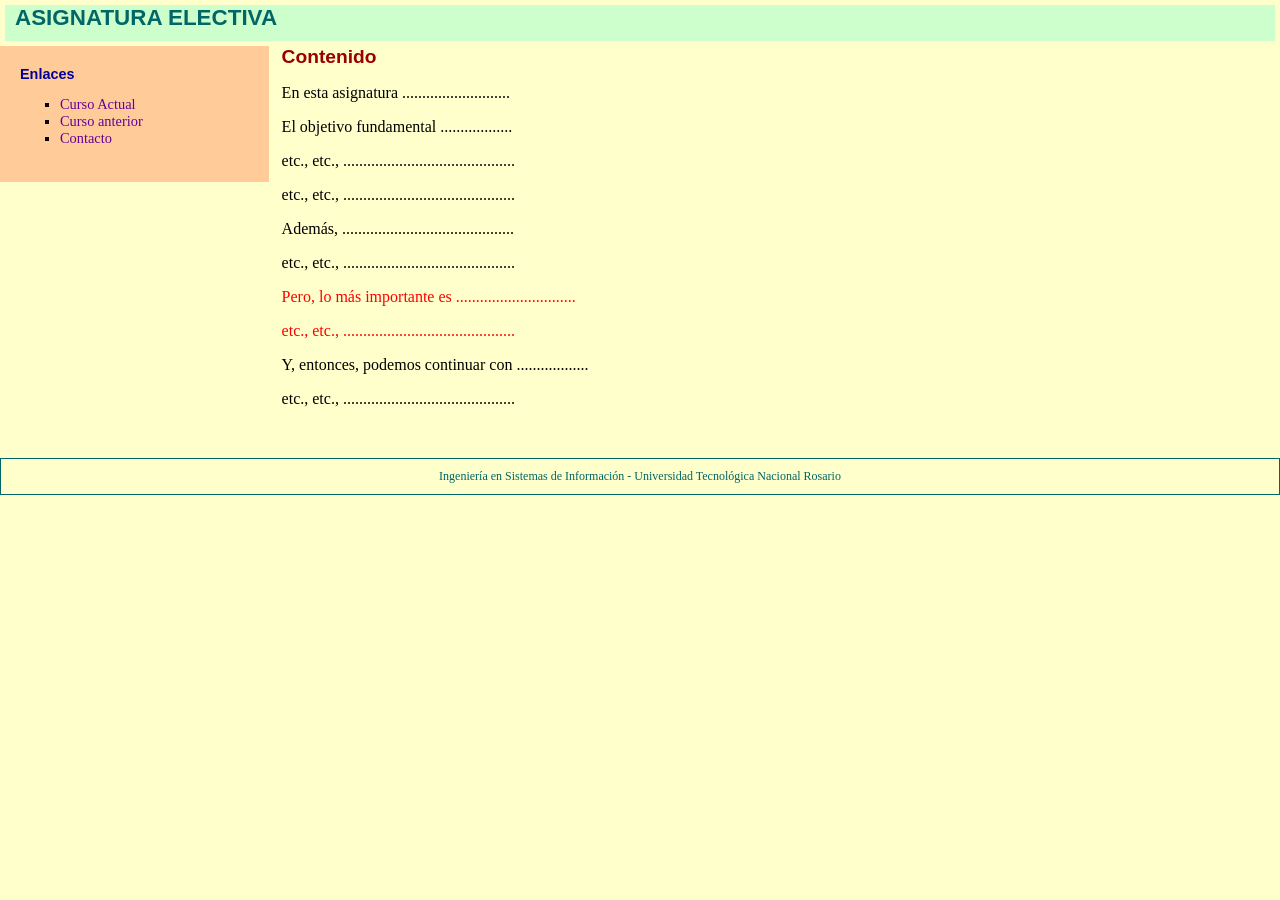
<file: Práctica 2 - CSS/principal.html>
<!DOCTYPE HTML PUBLIC "-//W3C//DTD HTML 4.01 Transitional//EN"
  "http://www.w3.org/TR/html4/loose.dtd">

<html lang="es">
<head>
  <meta http-equiv="Content-Type" content="text/html; charset=UTF-8">
  <title>Página Principal</title>
  <link rel="stylesheet" href="estilo2.css">
</head>

<body>

  <div id="encabezado">
    <h1>ASIGNATURA ELECTIVA</h1>
  </div>

  <div id="contenido">
    <h2>Contenido</h2>

    <p>En esta asignatura ...........................</p>
    <p>El objetivo fundamental ..................</p>
    <p>etc., etc., ...........................................</p>
    <p>etc., etc., ...........................................</p>
    <p>Además, ...........................................</p>
    <p>etc., etc., ...........................................</p>

    <p class="resaltado">
      Pero, lo más importante es ..............................
    </p>
    <p class="resaltado">
      etc., etc., ...........................................
    </p>

    <p>Y, entonces, podemos continuar con ..................</p>
    <p>etc., etc., ...........................................</p>
    <p>&nbsp;</p>
  </div>

  <div id="menu">
    <h3>Enlaces</h3>

    <ul class="vineta">
      <li>
        <a href="http://www.e-style.com.ar/moodle" target="_blank">
          Curso Actual
        </a>
      </li>
      <li>
        <a href="http://www.e-style.com.ar/logica" target="_blank">
          Curso anterior
        </a>
      </li>
      <li>
        <a href="http://www.e-style.com.ar/ntedu/consultas.htm"
           target="_blank">
          Contacto
        </a>
      </li>
    </ul>
  </div>

  <div id="pie" class="estilopie">
    Ingeniería en Sistemas de Información -
    Universidad Tecnológica Nacional Rosario
  </div>

  <p>&nbsp;</p>

</body>
</html>
</file>
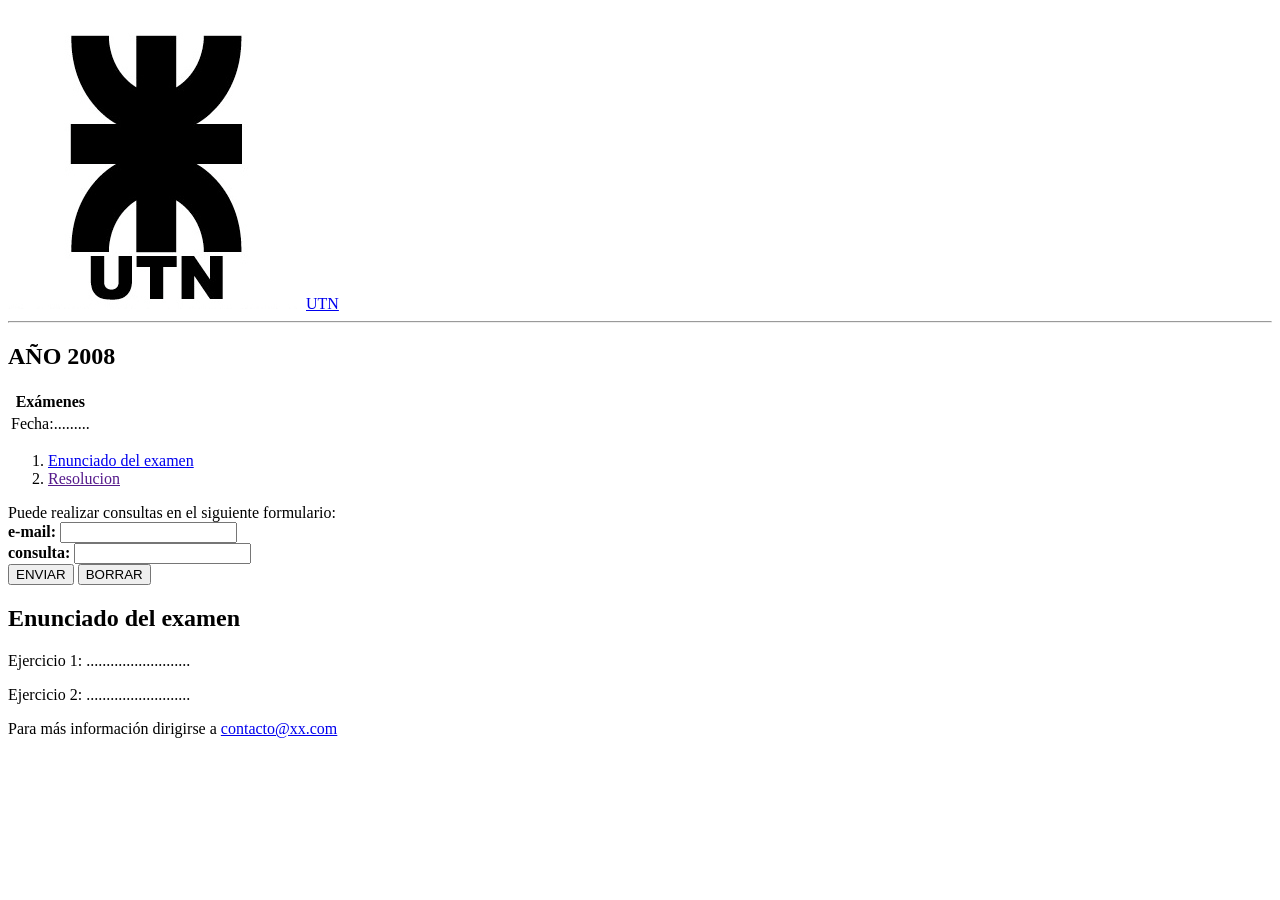
<file: Práctica 1 - HTML/ejercicio4_página_utn/ejercicio4_página_utn.html>
<!DOCTYPE html>

<html>

  <head>
  </head>

  <body>
    <section>
      <img
        src="ejercicio4_página_utn_images/UTN_logo.jpg"
      >
      <a href="utn.edu.ar">UTN</a>

      <hr>

      <h1>AÑO 2008</h1>

    </section>

    <section>
      <table>
        <tr>
          <th>Exámenes</th>
        </tr>
        
        <tbody>
          <tr>
            <td>Fecha:.........</td>
          </tr>
        </tbody>
      </table>
    </section>

    <ol>
      <li><a href="#enunciado">Enunciado del examen</a></li>
      <li><a href="">Resolucion</a></li>
    </ol>
    <div>
      Puede realizar consultas en el siguiente formulario:
    </div>
    <form>
      <div>
        <label><strong>e-mail:</strong>
          <input
            type="email"
            name="email"
            required
          >
        </label>
      </div>
        <label><strong>consulta:</strong>
          <input
            type="text"
            name="email"
            cols="30"
            rows="10"
            required
          >
        </label>
      </div>
      <div>
        <input type="submit" value="ENVIAR">
        <input type="submit" value="BORRAR">
      </div>

    </form>

    <section>
      <h2 id="enunciado">Enunciado del examen</h2>
      <p>Ejercicio 1: ..........................</p>
      <p>Ejercicio 2: ..........................</p>

    </section>

    <section>
      <div>
        Para más información dirigirse a <a href="mailto: mateonunez.edu@gmail.com">contacto@xx.com</a>
      </div>
    </section>

  </body>

</html>
</file>
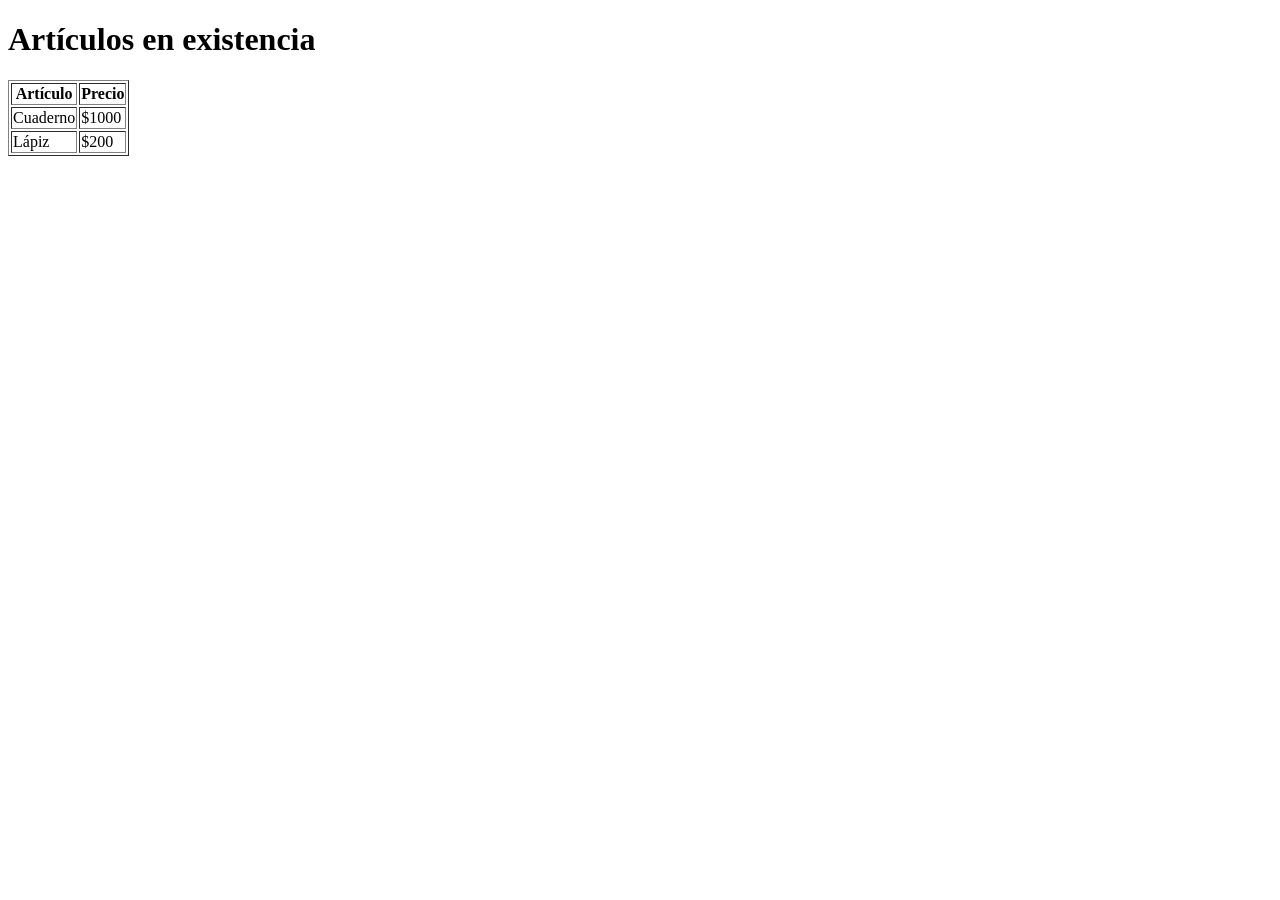
<file: Práctica 1 - HTML/ejercicio5_marcos/articulos.htm>
<!DOCTYPE html>
<html lang="es">
<head>
  <meta charset="UTF-8">
  <title>Artículos</title>
</head>
<body>
  <h1>Artículos en existencia</h1>

  <table border="1">
    <tr>
      <th>Artículo</th>
      <th>Precio</th>
    </tr>
    <tr>
      <td>Cuaderno</td>
      <td>$1000</td>
    </tr>
    <tr>
      <td>Lápiz</td>
      <td>$200</td>
    </tr>
  </table>
</body>
</html>
</file>
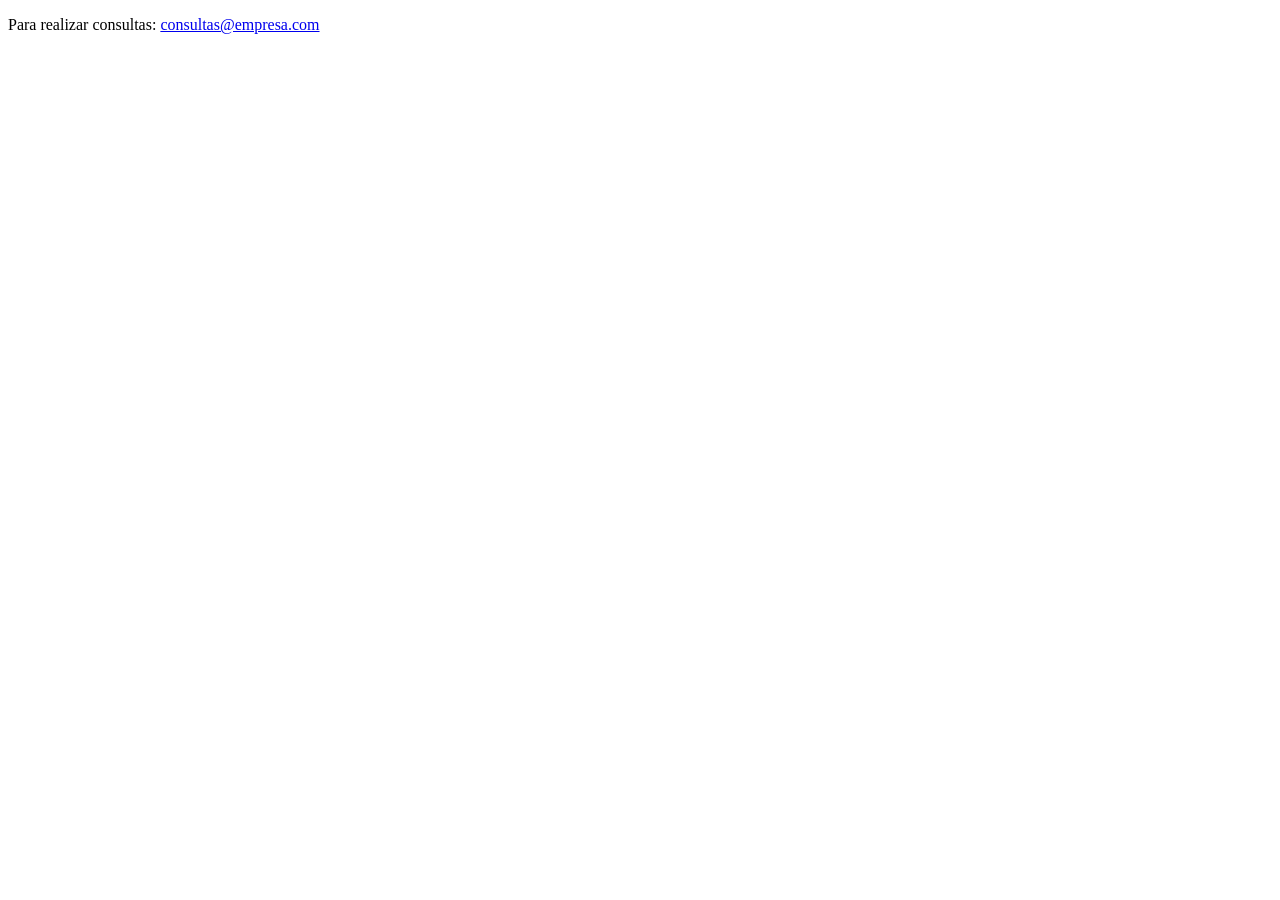
<file: Práctica 1 - HTML/ejercicio5_marcos/masInfo.htm>
<!DOCTYPE html>
<html lang="es">
<head>
  <meta charset="UTF-8">
  <title>Más información</title>
</head>
<body>
  <p>
    Para realizar consultas:
    <a href="mailto:consultas@empresa.com">
      consultas@empresa.com
    </a>
  </p>
</body>
</html>
</file>
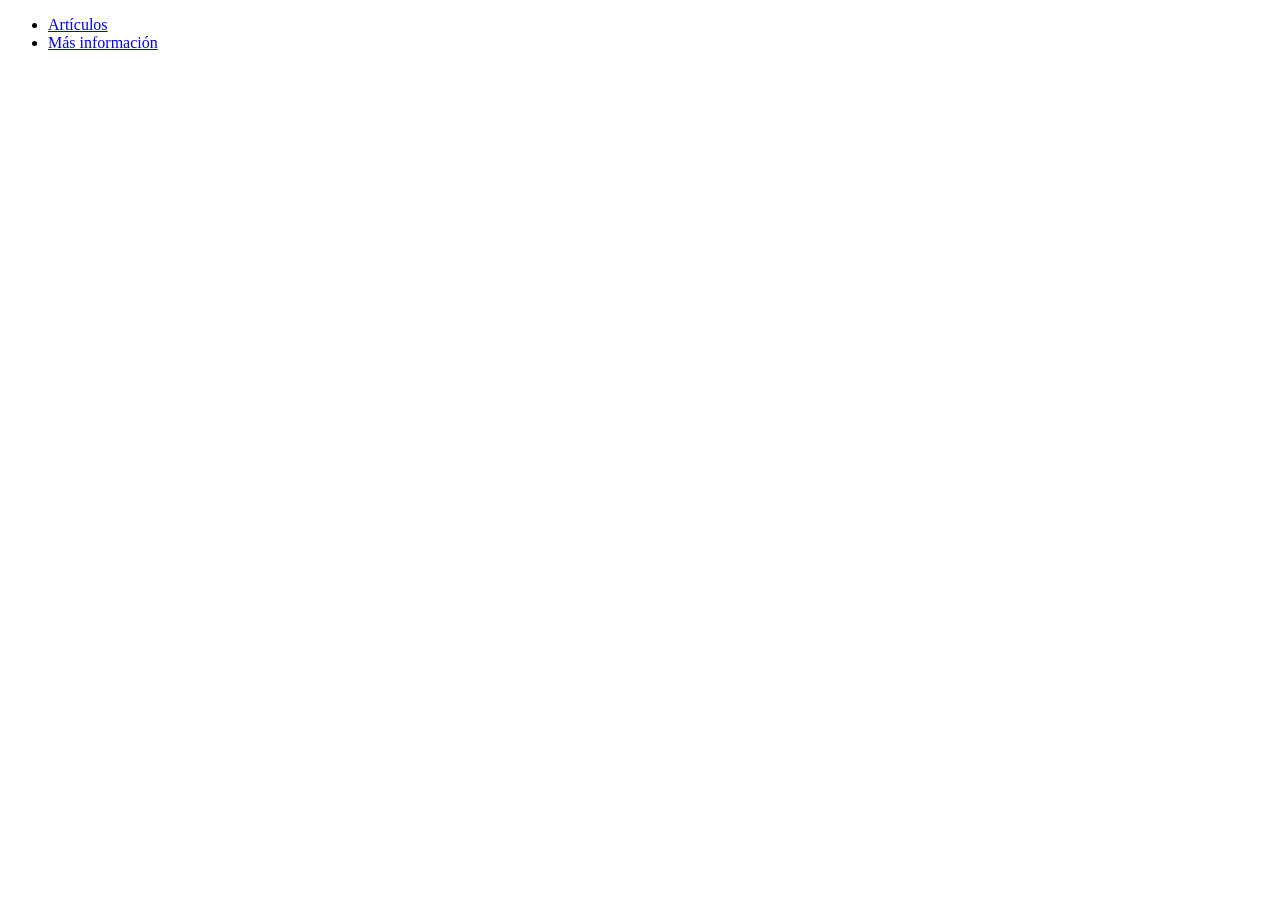
<file: Práctica 1 - HTML/ejercicio5_marcos/menu.html>
<!DOCTYPE html>
<html lang="es">
<head>
  <meta charset="UTF-8">
  <title>Menú</title>
</head>
<body>
  <ul>
    <li>
      <a href="Articulos.htm" target="principal">Artículos</a>
    </li>
    <li>
      <a href="MasInfo.htm" target="principal">Más información</a>
    </li>
  </ul>
</body>
</html>
</file>
<file: Práctica 2 - CSS/estilo2.css>
body{
font-family:"Times New Roman", Times, serif;
color: #000000;
margin: 0px;
padding: 0px;
background-color: #FFFFCC;
}
a:link, a:visited{
color: #660099;
text-decoration: none;
}
a:hover{
background-color: #dddddd;
}
h1, h2, h3{
font-family: Verdana, Arial, Helvetica, sans-serif;
margin: 0px;
padding: 0px;
}
h1{
font-size: 140%;
color: #006666;
}
h2{
font-size: 120%;
color: #990000;
}
h3{
font-size: 100%;
color: #000099;
}
ul.vineta{
list-style-type: square;
color:#000000;
}
#encabezado{
background-color: #CCFFCC;
margin: 5px;
padding: 0px 0px 10px 10px;
}
#menu{
background-color: #FFCC99;
margin: 0 79% 0 0;
padding: 20px;
font-size: 90%;
}
#contenido{
float:right;
width: 75%;
margin: 0;
padding: 0 3% 0 0;
}
.resaltado{
color: #ff0000;
}
#pie{
clear:both;
text-align: center;
padding: 10px 10px 10px 10px;
}
.estilopie{
border: 1px solid #006666;
font-size: 75%;
color: #006666;
}
</file>
